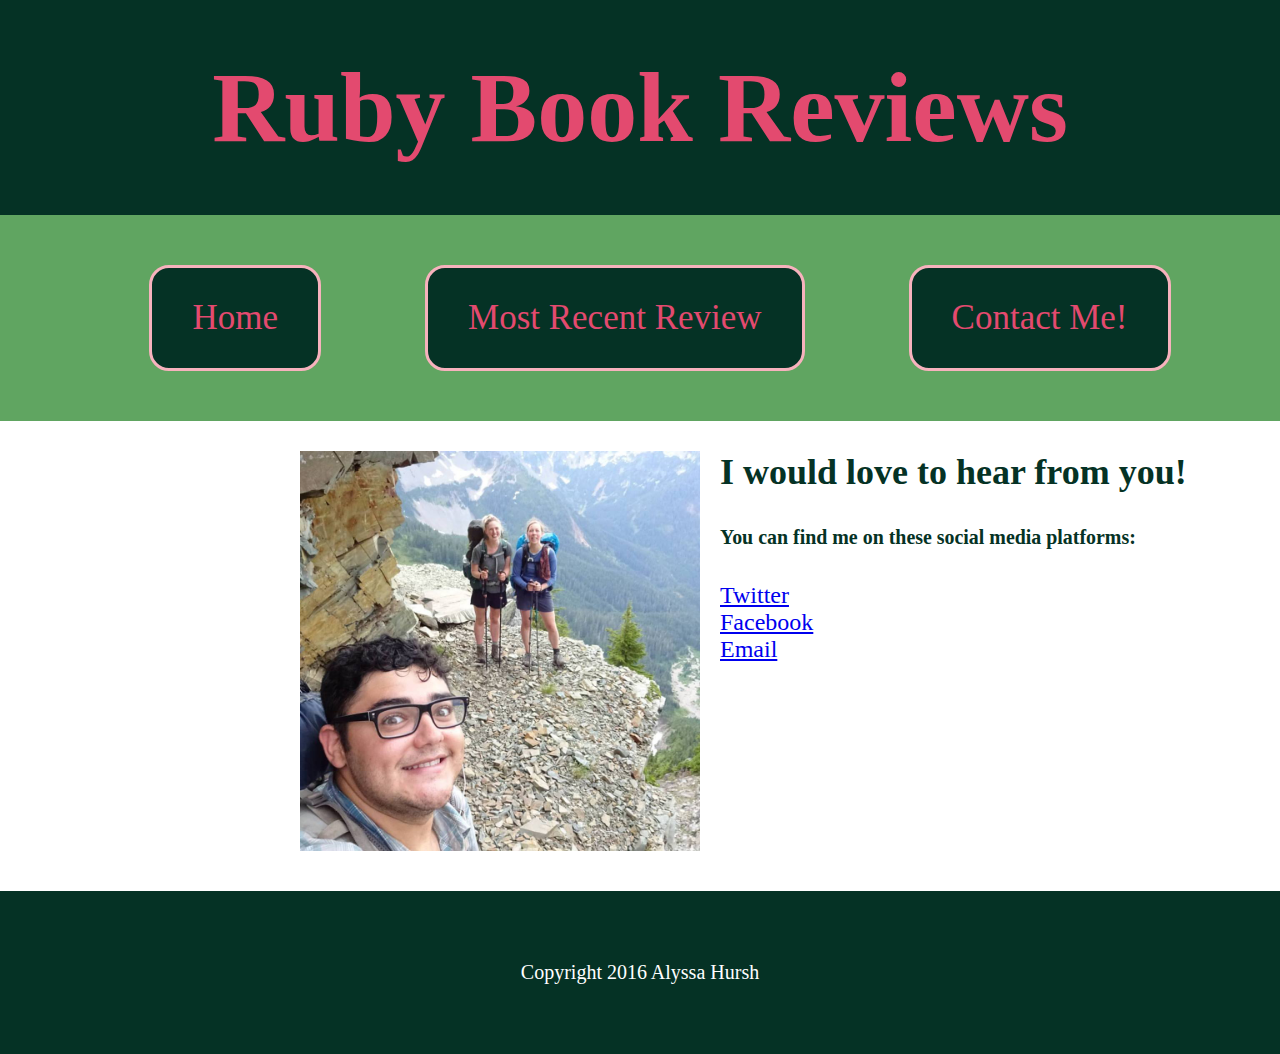
<file: pages/contact.html>
<!DOCTYPE html>
<html>
  <head>
    <meta charset = "UTF-8" />
    <title>CONTACT ME</title>
    <link href= "../styles/stylesheet.css" rel = "stylesheet" />
    <link href="../styles/contact-stylesheet.css" rel = "stylesheet" />

  </head>
  <body>
    <header>
      <h1>Ruby Book Reviews</h1>
      <nav>
        <ul>
          <li>
            <a href = "./index.html">Home</a>
          </li>
          <li>
            <a href = "./eloquent-review.html">Most Recent Review</a>
          </li>
          <li>
            <a href = "./contact.html">Contact Me!</a>
          </li>
        </ul>

      </nav>
    </header>
    <section class = "author">

      <img src = "../images/pct.jpg" />
      <h2>I would love to hear from you!</h2>
      <h5>You can find me on these social media platforms:</h5>
      <ul>
        <li>
          <a href = "https://www.twitter.com/POTUS">Twitter</a>
        </li>
        <li>
          <a href = "https://www.facebook.com/nutellausa/?brand_redir=656215581113233">Facebook</a>
        </li>
        <li>
          <a href = "mailto:no-reply@congress.gov">Email</a>
        </li>
      </ul>
    </section>

  </body>

  <footer>
    <p>
      Copyright 2016 Alyssa Hursh
    </p>
  </footer>

</html>
</file>
<file: styles/stylesheet.css>
body {
  margin: 0;
  font-family: garmond;
  color: #053225;
}

header {
  margin: 0;
}

h1 {
  background-color: #053225;
  font-family: garamond;
  color: #E34A6F;
  font-size: 100px;
  text-align: center;
  padding: 50px 0 50px 0;
  /*border-style: dashed;*/
  /*border-color: #F7B2BD;*/
  margin: 0;
}

nav li {
  font-size: 35px;
  list-style: none;
  align-self: center;
  display: inline-block;
  padding: 30px 40px 30px 40px;
  border-style: solid;
  border-radius: 20px;
  border-color: #F7B2BD;
  background-color: #053225;
  margin: 50px;
}

nav {
  background-color: #60A561;
  align-items: center;
  margin: 0;
}

nav ul {
  margin: 0;
  text-align: center;
}



nav li a, nav li a:visited {
  text-decoration: none;
  color: #E34A6F;
}

nav li a:hover {
  /*background-color: #60A561;*/
  text-decoration: none;
  color: #F7B2BD;
}

nav li:last-child {
  clear: none;
}

section {
  background-color: none;
  clear: left;
  margin: 30px, 30px, 500px, 30px;
}

section li {

  align-self: center;
  list-style: none;
}

section li img {
  height: 300px;
  padding: 15px;
  float: left;
}


section.photo-list h2 {
  font-size: 50px;
  text-align: center;
}


section.photo-list{
  align-items: center;
  font-family: garamond;
  /*font-size: 100px;*/
  color: #053225;
  background-color: white;
  padding: 30px 0 400px 0;
}

footer {
  clear: left;
  text-align: center;
  font-size: 20px;
  background-color: #053225;
  color: white;
  padding: 50px 0 50px 0;
}
</file>
<file: styles/contact-stylesheet.css>
img {
  float: left;
  padding: 0px 20px 40px 300px;
  height: 400px;
}


section.author {
  font-size: 1.5em
}
</file>
